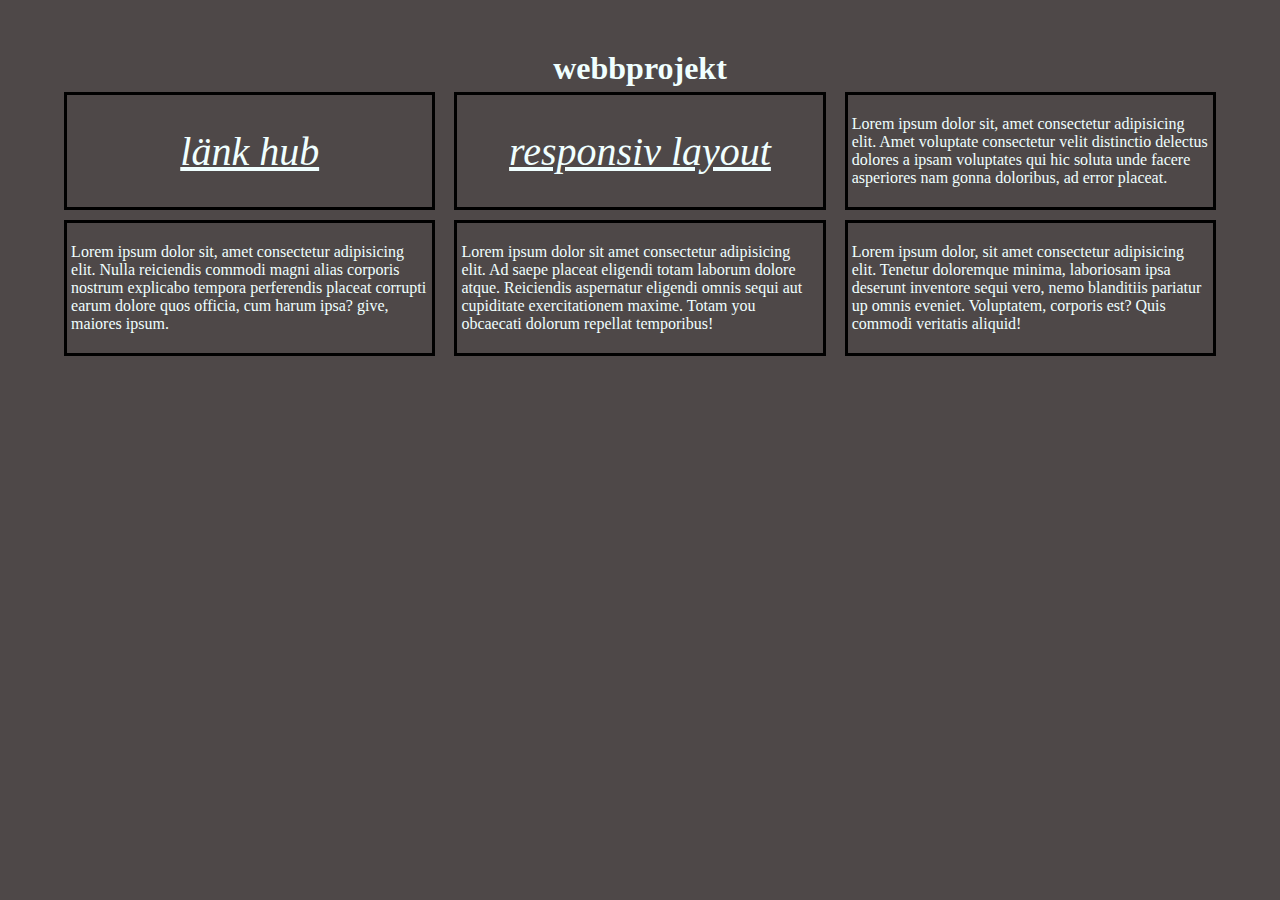
<file: index.html>
<!DOCTYPE html>
<html lang="en">
<head>
    <meta charset="UTF-8">
    <meta name="viewport" content="width=device-width, initial-scale=1.0">
    <title>test projekt</title>
    <link rel="stylesheet" href="style.css">
</head>
<body>
<div class="allContainer">
   <div class="title">webbprojekt</div>
   <div class="flex-container1"> 
    
     <div class="box1">
      <a href="">länk hub</a>
     </div>
     <div class="box1">
        <a href="https://skadudel.github.io/responsiv/">responsiv layout</a>
     </div>
     <div class="box1">
      <p>Lorem ipsum dolor sit, amet consectetur adipisicing elit. Amet voluptate consectetur velit distinctio delectus dolores a ipsam voluptates qui hic soluta unde facere asperiores nam gonna doloribus, ad error placeat.</p> 
      <a href=""></a>
     </div>
   </div> 
   <div class="flex-container2">
    <div class="box2">
      <p>Lorem ipsum dolor sit, amet consectetur adipisicing elit. Nulla reiciendis commodi magni alias corporis nostrum explicabo tempora perferendis placeat corrupti earum dolore quos officia, cum harum ipsa? give, maiores ipsum.<p>
    </div>
    <div class="box2">
      <p>Lorem ipsum dolor sit amet consectetur adipisicing elit. Ad saepe placeat eligendi totam laborum dolore atque. Reiciendis aspernatur eligendi omnis sequi aut cupiditate exercitationem maxime. Totam you obcaecati dolorum repellat temporibus!</p>
    </div>
    <div class="box2">
      <a href=""></a>
      <p>Lorem ipsum dolor, sit amet consectetur adipisicing elit. Tenetur doloremque minima, laboriosam ipsa deserunt inventore sequi vero, nemo blanditiis pariatur up omnis eveniet. Voluptatem, corporis est? Quis commodi veritatis aliquid!</p>
    </div>
   </div>
</div>
</body>
</html>
</file>
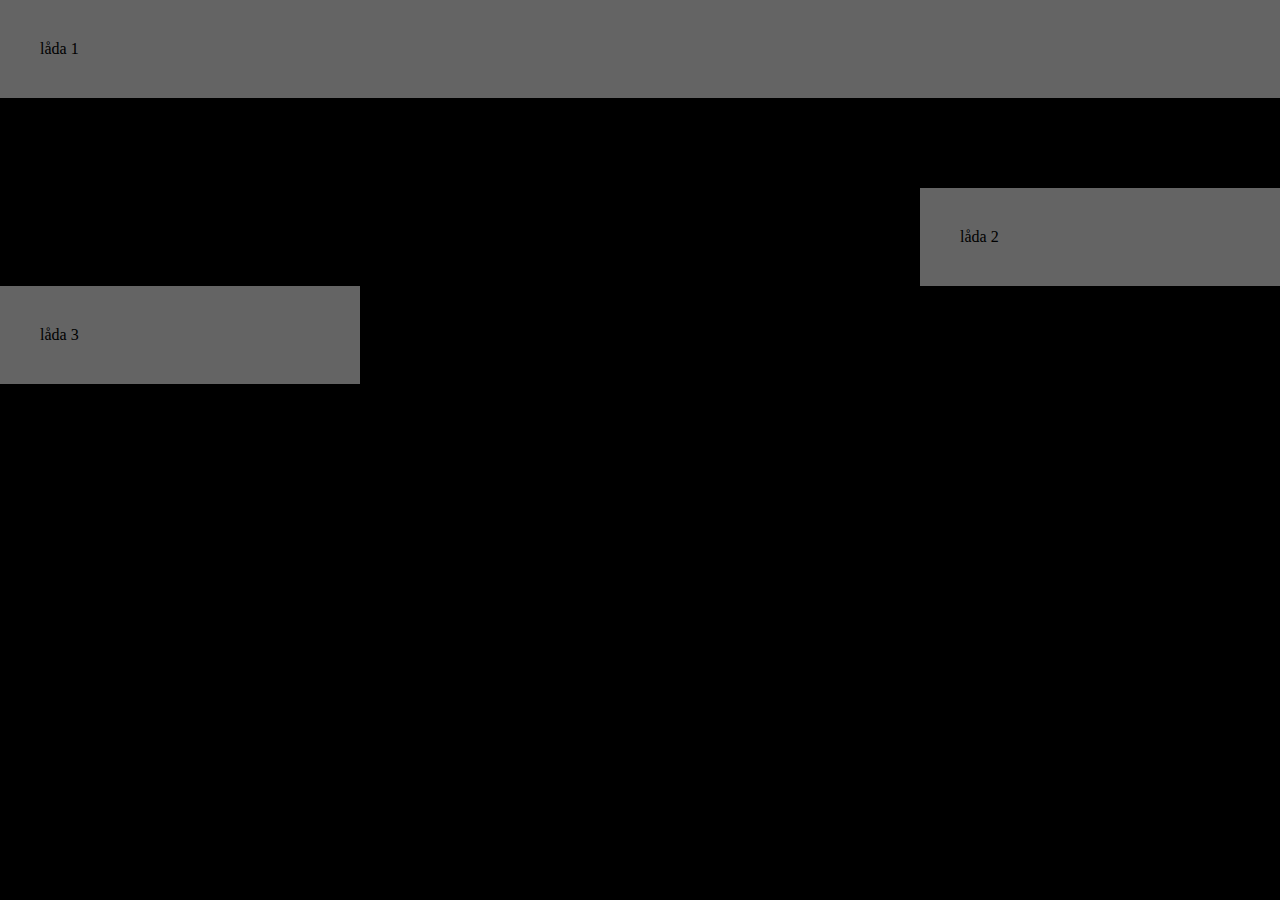
<file: andra dokument/html 3/index.html>
<!DOCTYPE html>
<html lang="en">
<head>
    <meta charset="UTF-8">
    <meta name="viewport" content="width=device-width, initial-scale=1.0">
    <title>Div-layout</title>
    <link rel="stylesheet" href="style.css">
</head>
<!-- Lorem ipsum dolor sit amet consectetur adipisicing elit. Sit ipsa debitis aliquam blanditiis quis hic veniam dolore? Neque molestiae eos officia eveniet ducimus officiis enim. Dicta maxime inventore odit saepe. -->
<body>
    <div class="flex-container">
        
        <div class="box-1">låda 1</div>
        <div class="space1"></div>
        <div class="space2"></div>
        <div class="box-2">låda 2</div>
        <div class="box-3">låda 3</div>
        <div class="space3"></div>
    </div>
</body>
</html>
</file>
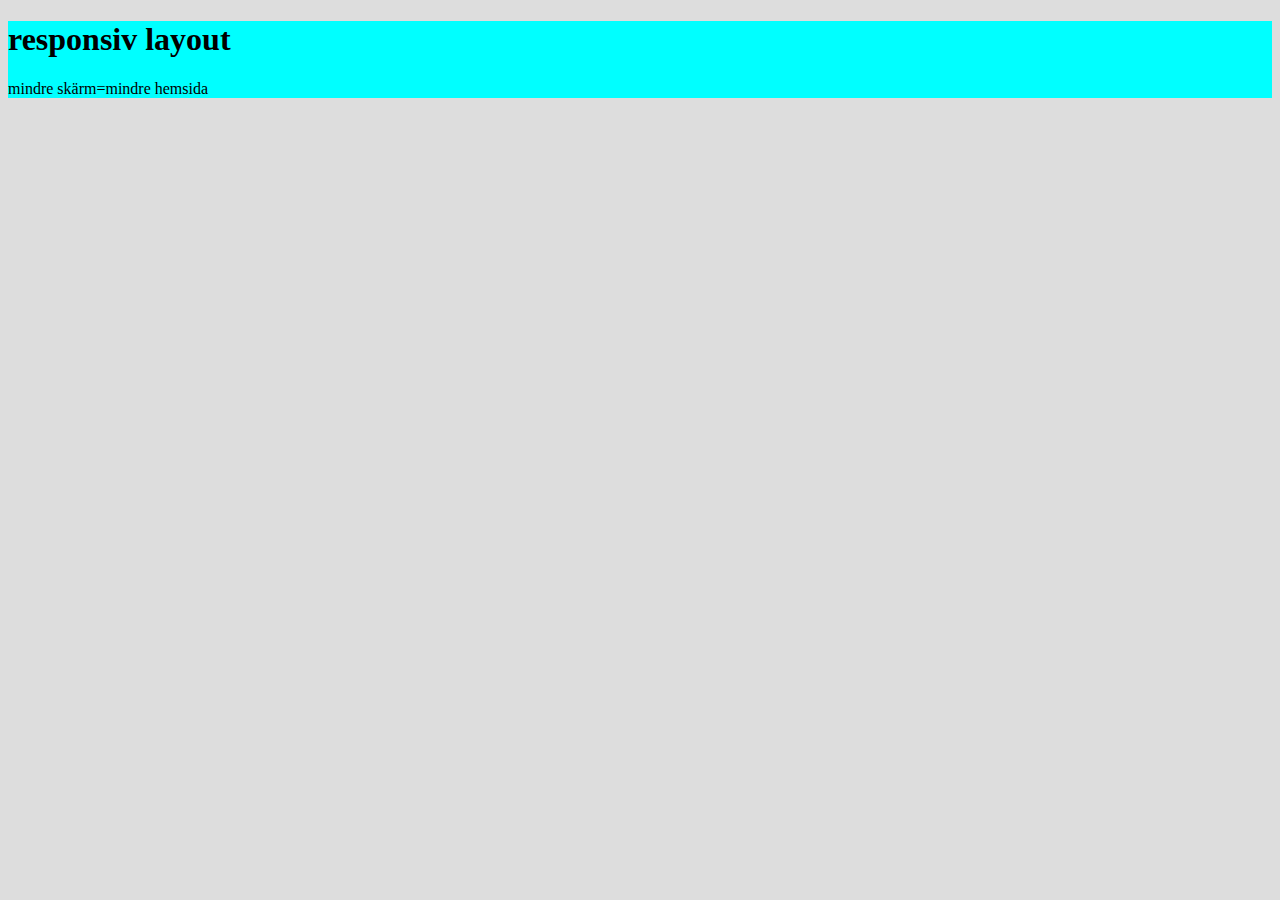
<file: andra dokument/responsiv layout/index.html>
<!DOCTYPE html>
<html lang="en">
<head>
    <meta charset="UTF-8">
    <meta name="viewport" content="width=, initial-scale=1.0">
    <title>Document</title>
    <link rel="stylesheet" href="style.css">
</head>
<body>
    <div class="container">
        <h1>responsiv layout</h1>
        <p>mindre skärm=mindre hemsida</p>
    </div>
</body>
</html>
</file>
<file: style.css>
*{
    box-sizing: border-box;
}

body{
    margin: 50px;
    background-color: rgb(78, 72, 72);
}

.flex-container1{
    display: flex;
    justify-content: space-evenly;

}

.title{
    padding: 50px,20px;
    color: azure;
    display: flex;
    justify-content: center; 
    font-size: xx-large; 
    font-weight: bold;
}

.box1{
    border: 3px solid black;
    color: azure;
    padding: 4px;
    margin: 5px;   
    display: flex;
    align-items: center;
    justify-content: center;
}

.flex-container2{
    display: flex;
    justify-content: space-evenly;
}

.box2{
    border: 3px solid black;
    color: azure;
    padding: 4px;
    margin: 5px;    
    display: flex;
    align-items: center;
    justify-content: center;
}

p, a{
    font-family: 'Times New Roman', Times, serif;
}

a{
    font-size: 40px;
    font-style: italic;
    color: azure;

}

.box1, .box2 {
    width:29vw;
}

.ffilez{
    font-size: 2px;
}

.allContainer{
    margin: 0 auto;
}
</file>
<file: andra dokument/html 3/style.css>
body{
    background-color: black;
    margin: 0;
}

.box-1{
    background-color: rgb(100, 100, 100);
    padding: 40px;
    flex:100%;
}

.space1{
    flex: 100%;
    padding: 45px;
}

.space2{
    flex: 70%;
}

.box-2{
    background-color: rgb(100, 100, 100);
    padding: 40px;
    flex:20%;
}

.space3{
    flex: 70%;
}

.box-3{
    background-color: rgb(100, 100, 100);
    padding: 40px;
    flex:20%;
}

.flex-container{
    display: flex;
    /* justify-content: space-evenly; */
    flex-wrap: wrap;
}
</file>
<file: andra dokument/responsiv layout/style.css>
body{
    background-color: #ddd;
}

.container{
    background-color: aqua;
    width: 200wh;
    height: 150wh;
    margin: 0 auto;
}

@media screen and (max-width:1000px){
    .container{
        background-color: blueviolet;
        color: blue;
    }
}

@media screen and (max-width:900px){
    .container{
        background-color: azure;
    }
}
</file>
